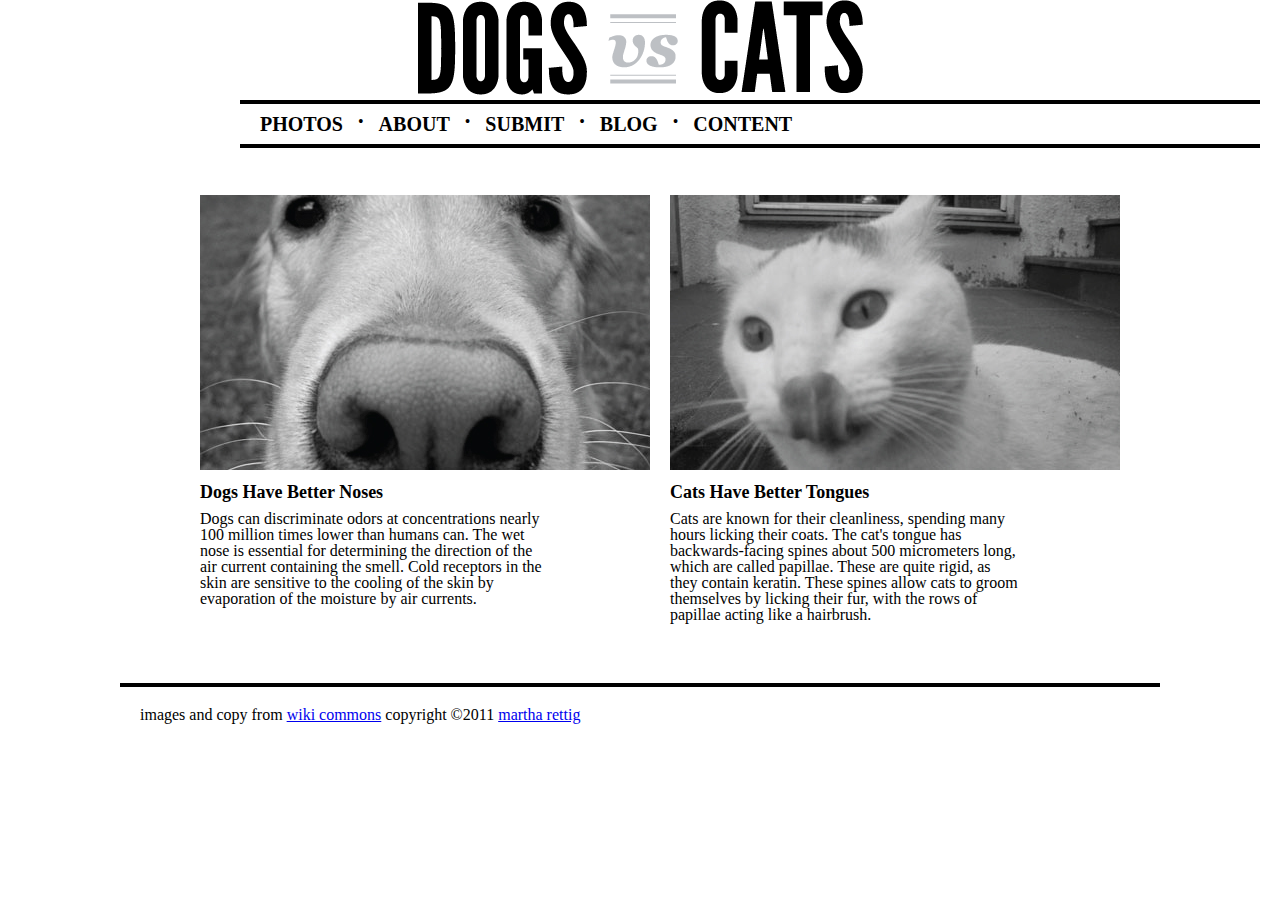
<file: 02-class-chop/index.html>
<!DOCTYPE html>
<html>
  <head>
      <title>Dogs vs. Cats</title>
      <link rel="stylesheet" type="text/css" href="baseline.css" />
  </head>
  <body>
    <header id="site-header">
    <h1><a href="#">Dogs vs. Cats</a></h1>
    <nav id='top-nav'>
        <ul>
            <li><a href="#">PHOTOS</a></li>
            <li>&#8226;</li>
            <li><a href="#">ABOUT</a></li>
			<li>&#8226;</li>
            <li><a href="#">SUBMIT</a></li>
            <li>&#8226;</li>
            <li><a href="#">BLOG</a></li>
            <li>&#8226;</li>
            <li><a href="#">CONTENT</a></li>
        </ul>
    </nav>
    </header>
    <section id='content'>
        <article class='article-1'>
            <img src="images/dog.jpg" alt="dog" />
            <h2>Dogs Have Better Noses</h2>
            <p>Dogs can discriminate odors at concentrations nearly 100 million times lower than humans can. The wet nose is essential for determining the direction of the air current containing the smell. Cold receptors in the skin are sensitive to the cooling of the skin by evaporation of the moisture by air currents.</p>
        </article>
        <article class='article-2'>
            <img src="images/cat.jpg" alt="cat" />
            <h2>Cats Have Better Tongues</h2>
            <p>Cats are known for their cleanliness, spending many hours licking their coats. The cat's tongue has backwards-facing spines about 500 micrometers long, which are called papillae. These are quite rigid, as they contain keratin. These spines allow cats to groom themselves by licking their fur, with the rows of papillae acting like a hairbrush.</p>
        </article>
    </section>
    <footer id="footer">
        <span id='content-reference'>images and copy from <a href="http://commons.wikimedia.org">wiki commons</a></span>
        <span id='copyright'>copyright &copy;2011 <a class='footer-link' href="http://twitter.com/#!/artimated">martha rettig</a></span>
    </footer>
  </body>
</html>
</file>
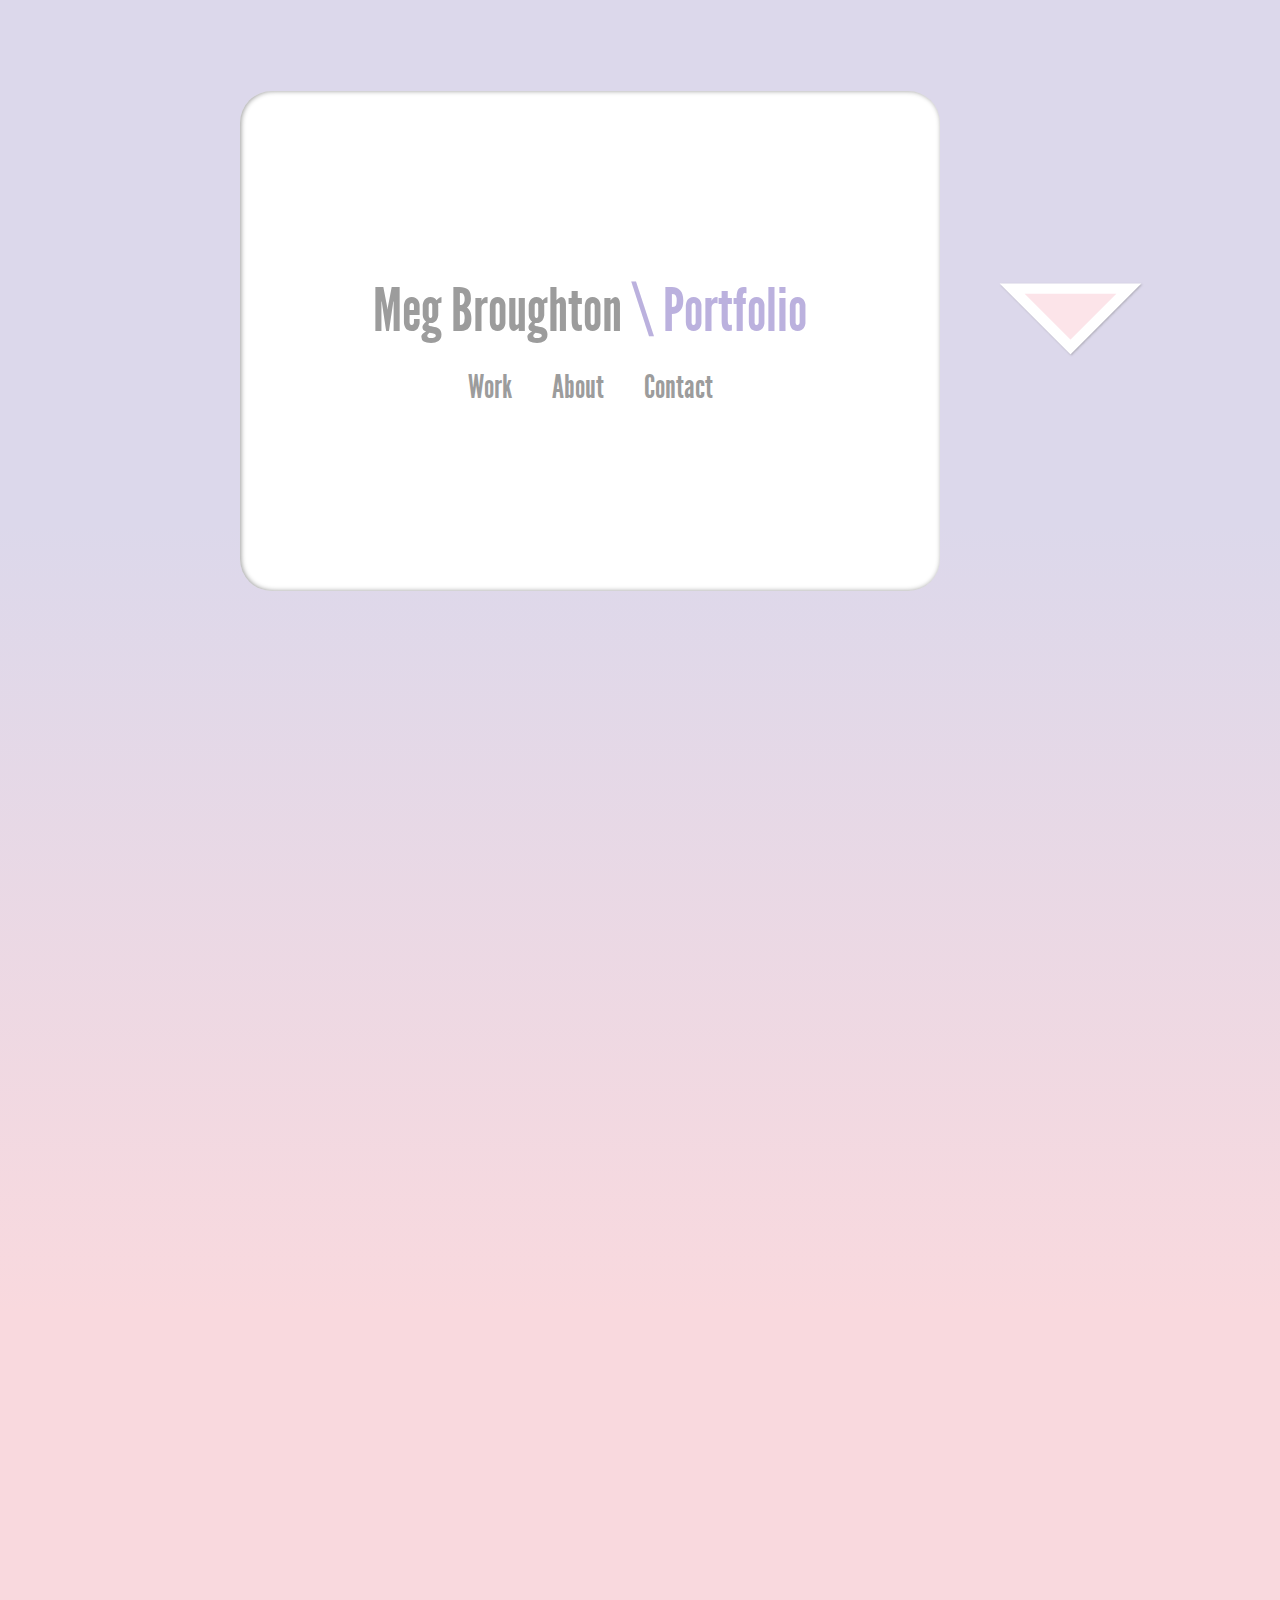
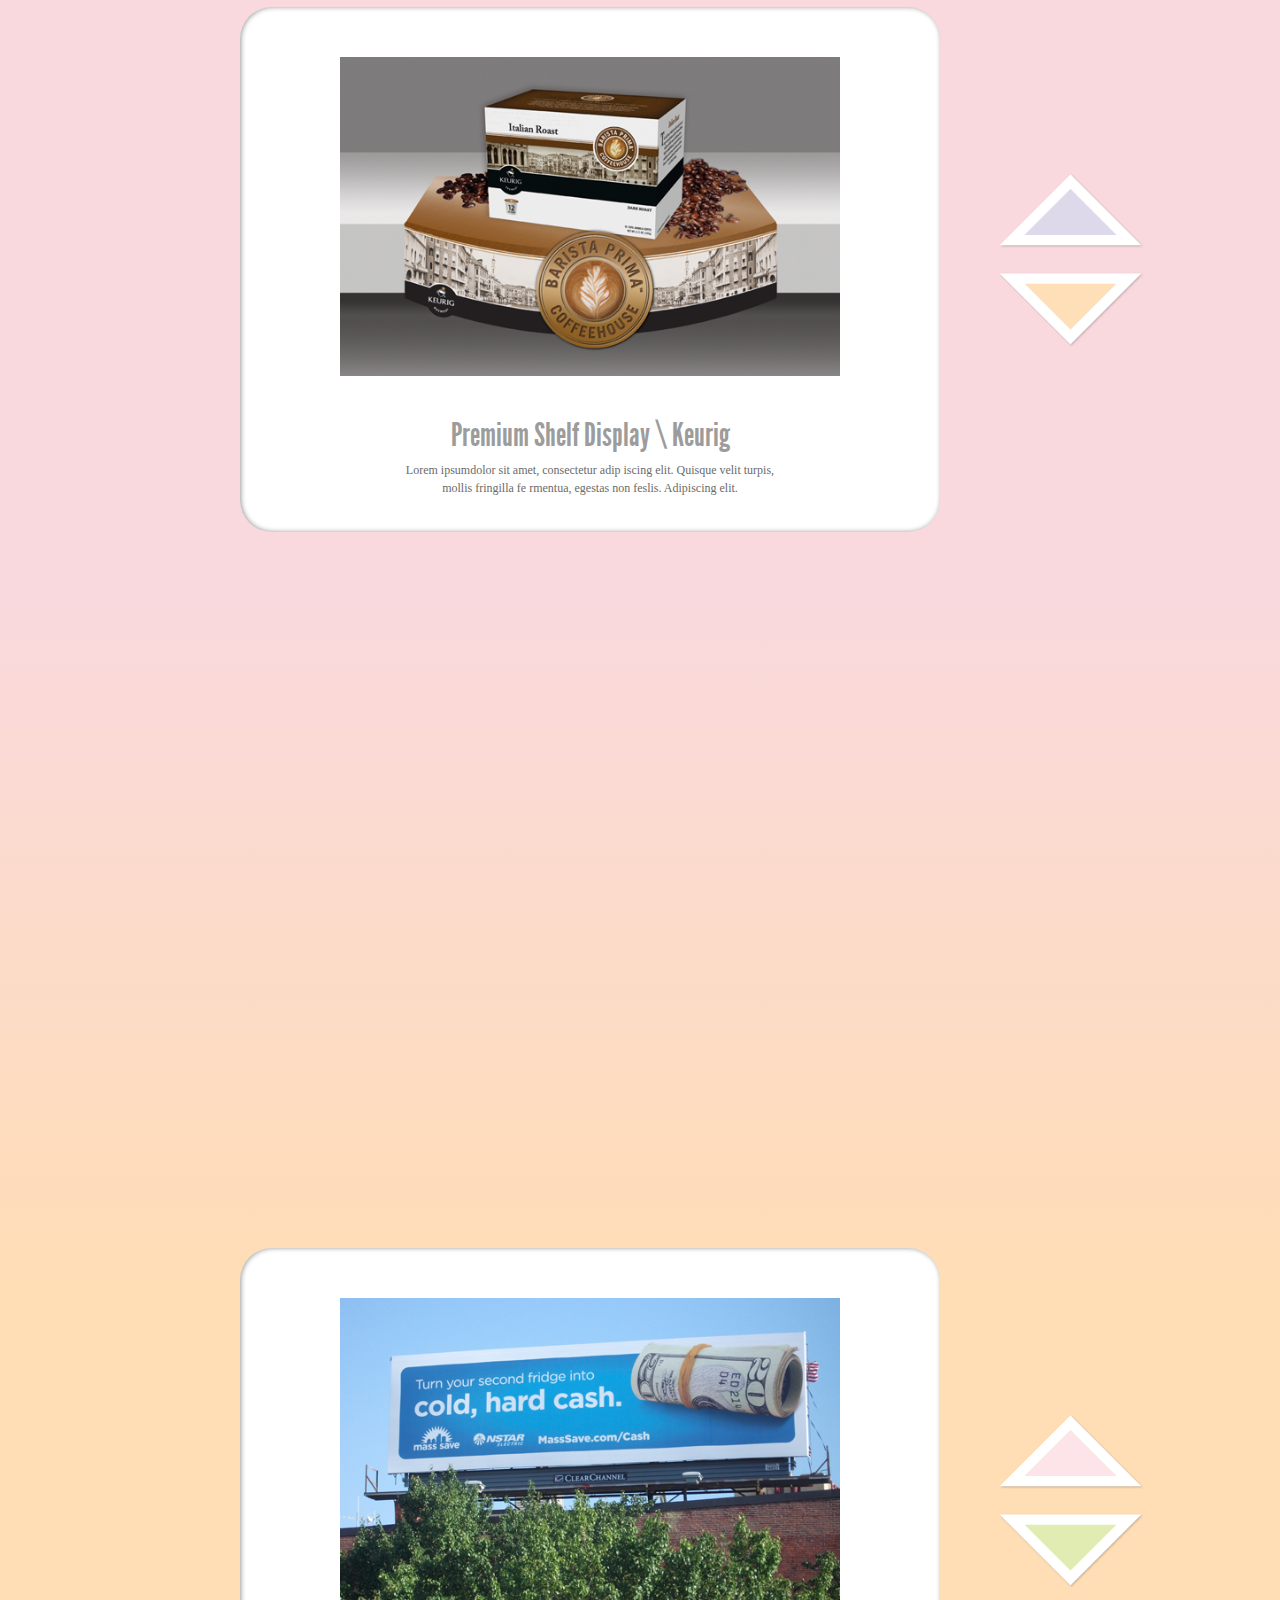
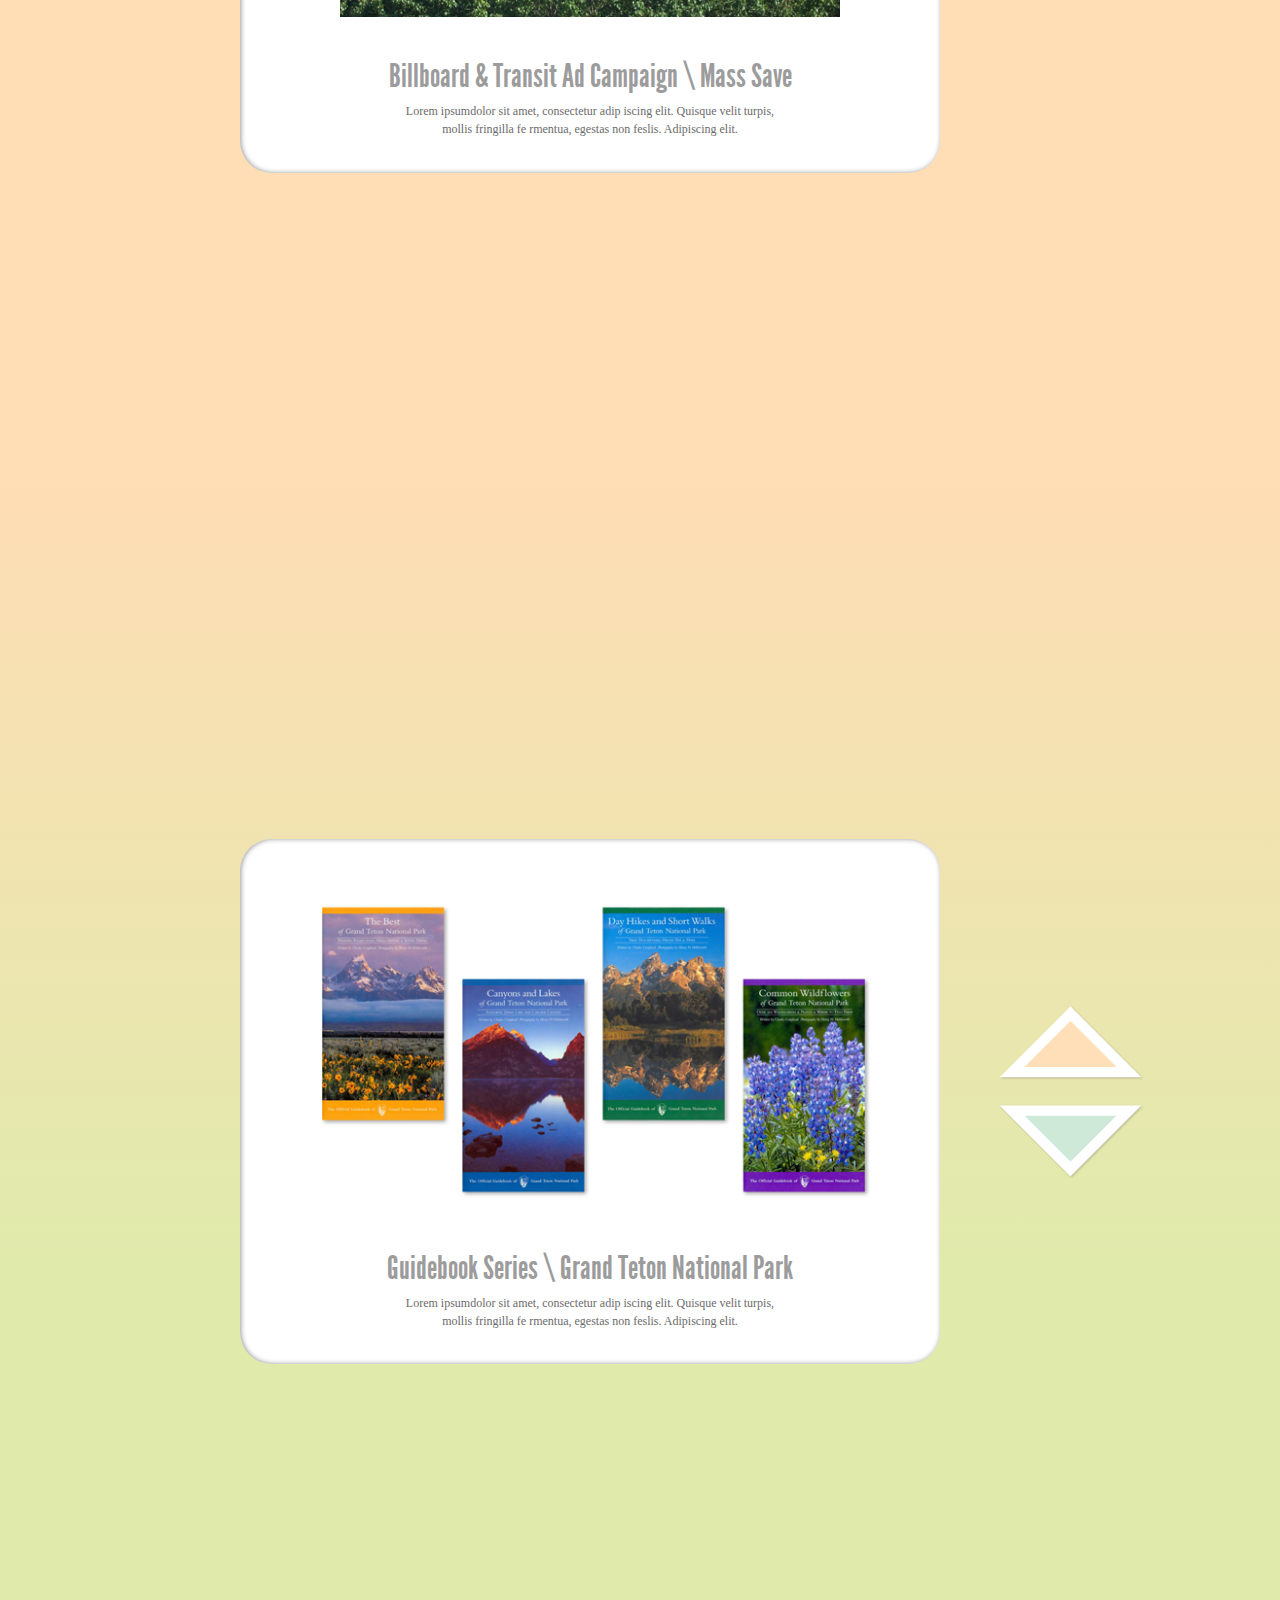
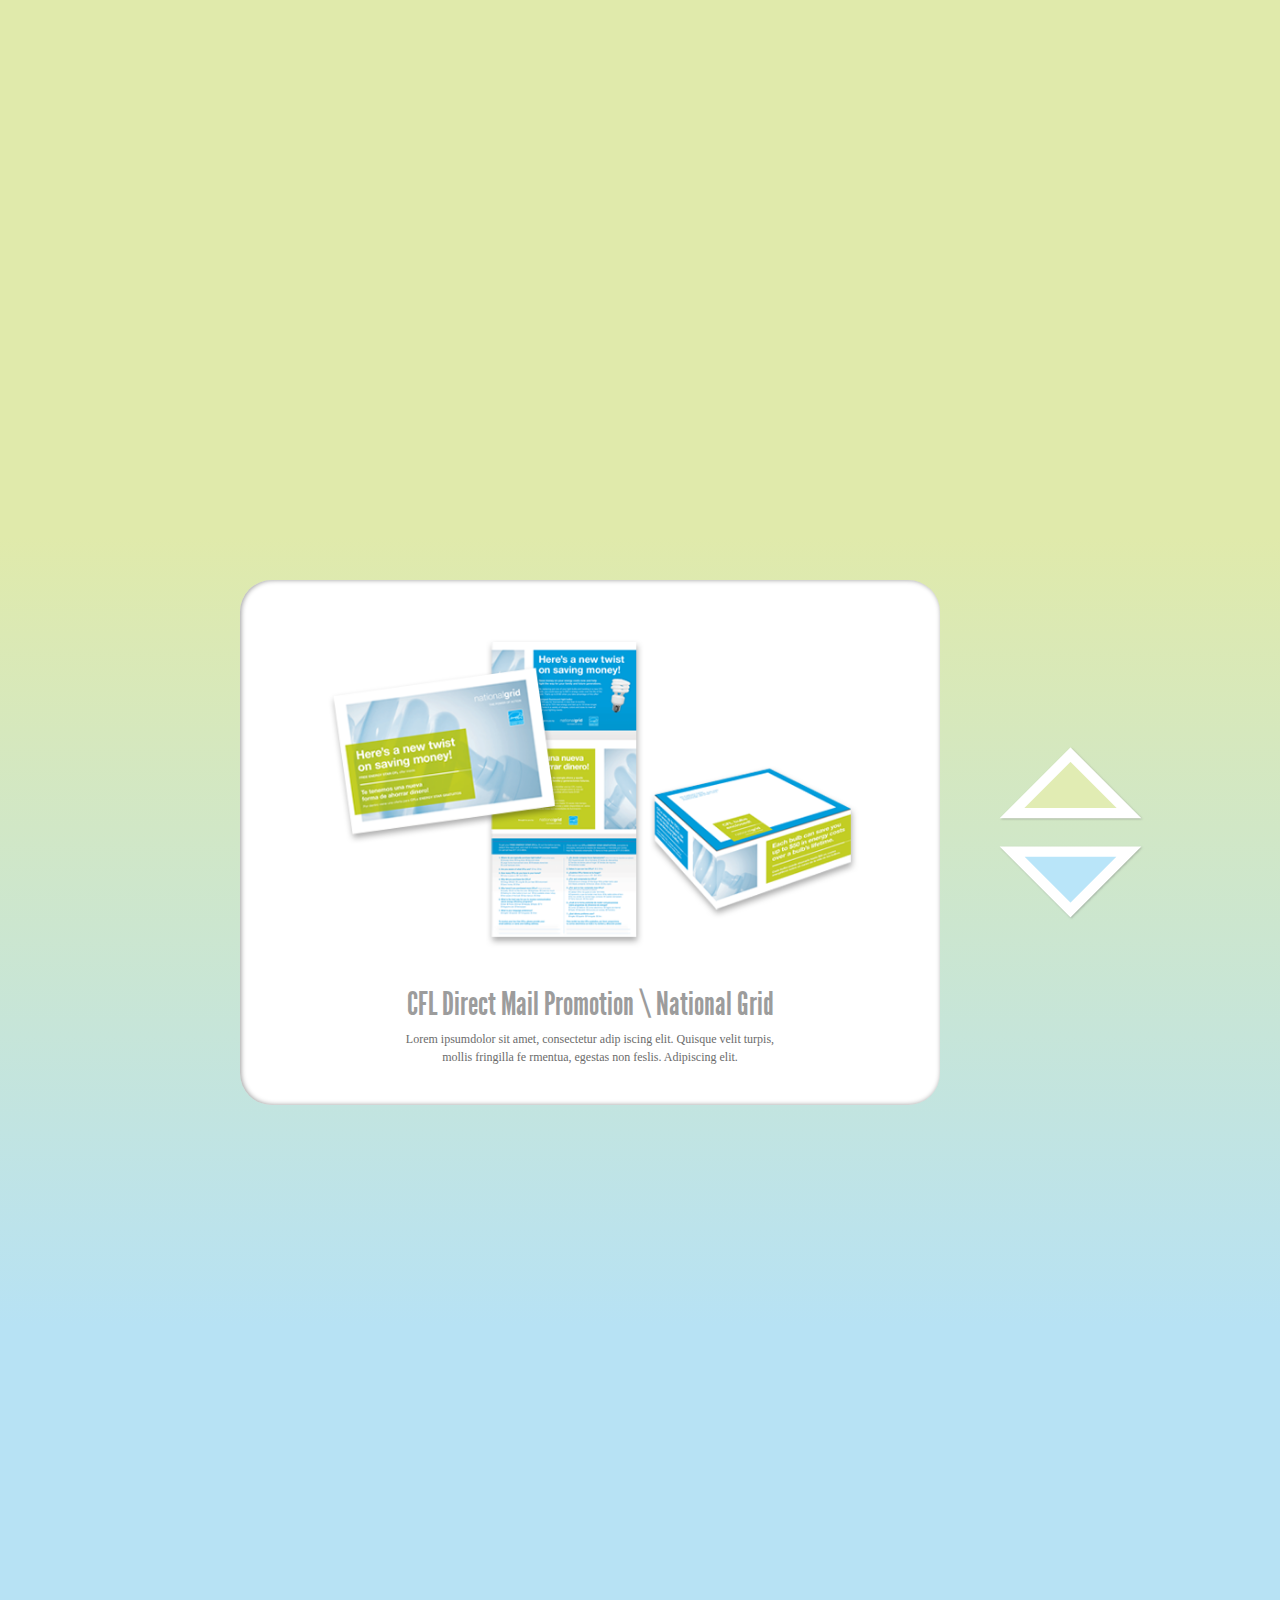
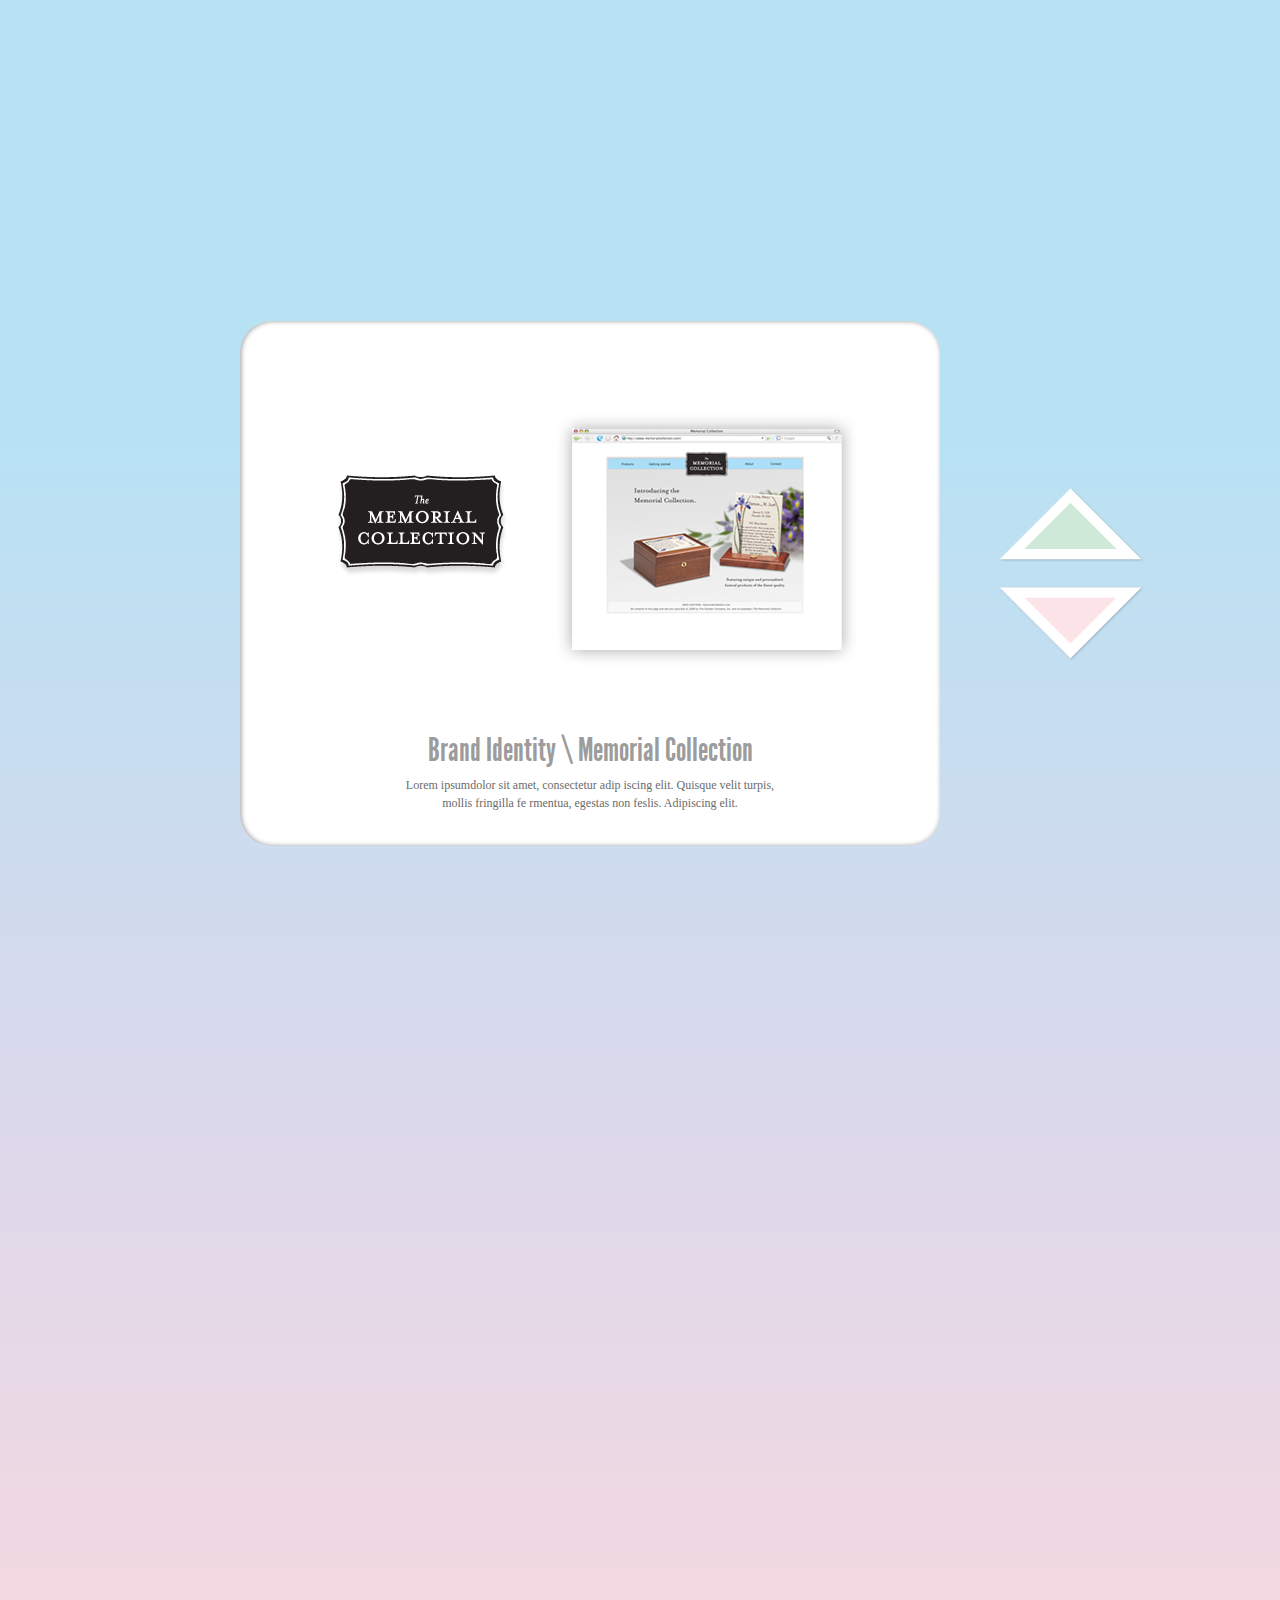
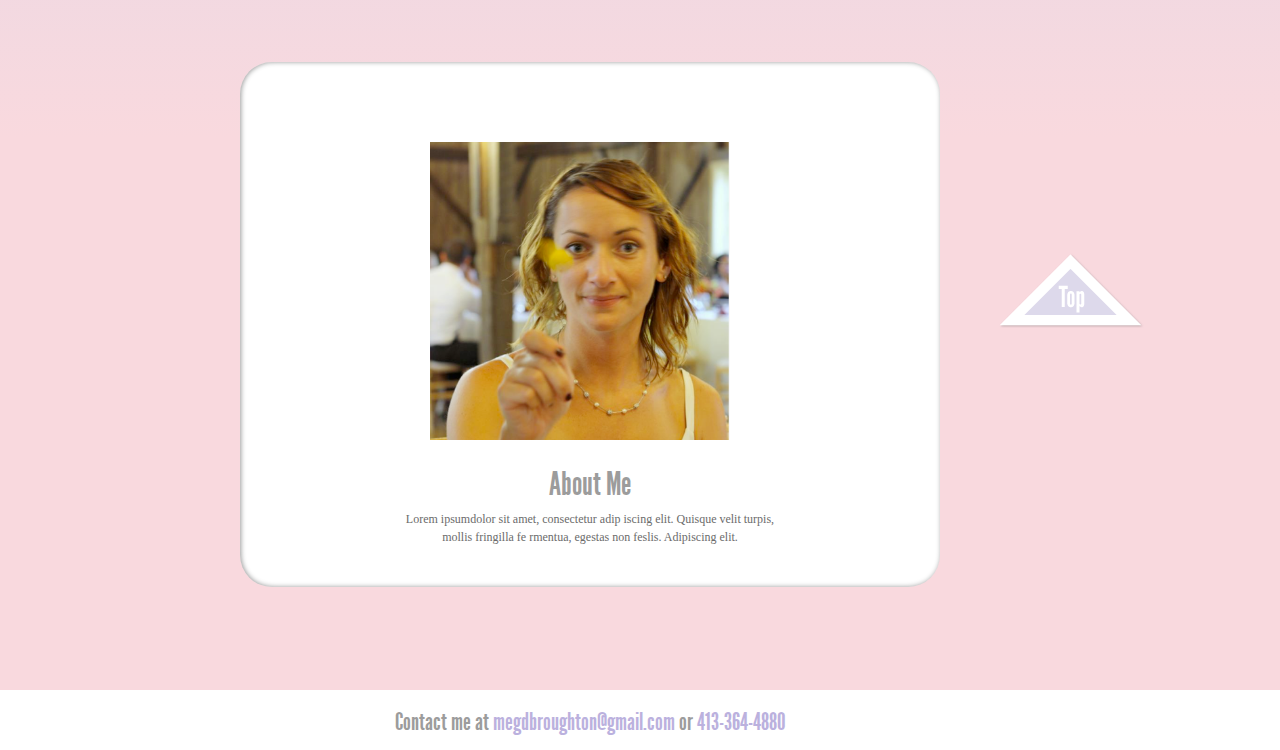
<file: FINAL_PROJECT/index.html>
<!DOCTYPE html>
<html>
<head>

    <title>Meg Broughton \ Portfolio</title>
	
	<link rel="stylesheet" type="text/css" href="style.css" />
	
	<script src='jquery-1.7.1.js'></script>

	<script src='jquery.smooth-scrolling.js'></script>
	  
</head>
  
<body>

  <div id="site-wrapper"> 	
  
	<div id="top-anchor" ><a name="top">top anchor</a></div>

 	<div id="container-0">
		
		<section id="box-0">
		
		<header id="site-header">
    		<h1>Meg Broughton <span class="purple-word">\ Portfolio</span></h1>
    	
    		<nav id='top-nav'>
      			<ul>
           			<li><a href="#anchor-1"><span class="word1">Work</span></a></li>
           			<li><a href="#anchor-6"><span class="word2">About</span></a></li>
            		<li><a href="#anchor-6"><span class="word3">Contact</span></a></li>
        		</ul>
    		</nav>
    	
    	</header>
    	
    	</section>
    	
    	<div class="arrow-container-single">
    		<section class="arrow-down"><a href="#anchor-1"><img src="images/arrow-0.png" /></a></section>
		</div>

	</div>
   	
   	<div id="anchor-1"><a name="anchor-1">anchor1</a></div>
   		
 	<div id="container-1">
		<section id="box-1">
       		<article id="content-image-1"><img src="images/ShelfDisplay.png" alt="Keurig Display Image"/></article>
       		<article id="description-1">
       			<h2>Premium Shelf Display \ Keurig</h2>
       			<p> Lorem ipsumdolor sit amet, consectetur adip iscing elit. Quisque velit turpis, mollis fringilla fe rmentua, egestas non feslis. Adipiscing elit.</p>
			</article>
		</section>
	
		<section class="arrow-container">
			<div class="arrow-up"><a href="#top"><img src="images/arrow-1up.png" /></a></div>
			<div class="arrow-down"><a href="#anchor-2"><img src="images/arrow-1.png" /></a></div>
		</section>
		
	</div>

	<div id="anchor-2"><a name="anchor-2">anchor2</a></div>

	<div id="container-2">
    	
   		<section id="box-2">
       		<article id="content-image-2"><img src="images/MassSaveBillboard.png" alt="Mass Save Billboard Image" /></article>
       		<article id="description-2">
       			<h2>Billboard & Transit Ad Campaign \ Mass Save</h2>
       			<p> Lorem ipsumdolor sit amet, consectetur adip iscing elit. Quisque velit turpis, mollis fringilla fe rmentua, egestas non feslis. Adipiscing elit.</p>
			</article>
   		</section>
	 	
 	 	<section class="arrow-container">
			<div class="arrow-up"><a href="#anchor-1"><img src="images/arrow-3-up.png" /></a></div>
			<div class="arrow-down"><a href="#anchor-3"><img src="images/arrow-3.png" /></a></div>
		</section>
	
	</div>

	<div id="anchor-3"><a name="anchor-3">anchor3</a></div>
 
	<div id="container-3">
    	
 	  	<section id="box-3">
    		<article id="content-image-3"><img src="images/GTNP.png" alt="Grand Teton National Park Guidebooks image" /></article>
	       	<article id="description-3">
        		<h2>Guidebook Series \ Grand Teton National Park</h2>
       			<p> Lorem ipsumdolor sit amet, consectetur adip iscing elit. Quisque velit turpis, mollis fringilla fe rmentua, egestas non feslis. Adipiscing elit.</p>
			</article>
    	</section>
    
    	<section class="arrow-container">
			<div class="arrow-up"><a href="#anchor-2"><img src="images/arrow-4-up.png" /></a></div>
			<div class="arrow-down"><a href="#anchor-4"><img src="images/arrow-4.png" /></a></div>
		</section>
		
	</div>
    
    <div id="anchor-4"><a name="anchor-4">anchor4</a></div>
    
	<div id="container-4">
    		
		<section id="box-4">
       		<article id="content-image-4"><img src="images/CFL-Mailer.png" alt="National Grid CFL Mailer" /></article>
        	<article id="description-4">
   	    		<h2>CFL Direct Mail Promotion \ National Grid </h2>
       			<p> Lorem ipsumdolor sit amet, consectetur adip iscing elit. Quisque velit turpis, mollis fringilla fe rmentua, egestas non feslis. Adipiscing elit.</p>
			</article>
   		</section>
    		
  		<section class="arrow-container">
			<div class="arrow-up"><a href="#anchor-3"><img src="images/arrow-5-up.png" /></a></div>
			<div class="arrow-down"><a href="#anchor-5"><img src="images/arrow-5.png" /></a></div>
		</section>
    	
   	</div>
    
   	<div id="anchor-5"><a name="anchor-5">anchor5</a></div>
	
   	<div id="container-5">
	    	
    	<section id="box-5">
   	   		<article id="content-image-5"><img src="images/memorial.png" alt="Art Institute Menu" /></article>
        	<article id="description-5">
   	    		<h2>Brand Identity \ Memorial Collection</h2>
       			<p> Lorem ipsumdolor sit amet, consectetur adip iscing elit. Quisque velit turpis, mollis fringilla fe rmentua, egestas non feslis. Adipiscing elit.</p>
			</article>
   		</section>
    	
    	<section class="arrow-container">
			<div class="arrow-up"><a href="#anchor-4"><img src="images/arrow-6-up.png" /></a></div>
			<div class="arrow-down"><a href="#anchor-6"><img src="images/arrow-0.png" /></a></div>
		</section>

    </div>        
        
   	<div id="anchor-6"><a name="anchor-6">anchor6</a></div>

   	<div id="container-6">
        
	    <section id="box-6">
   	    	<article id="meg-image"><img src="images/Meg.png" alt="Meg Broughton photo" /></article>
    	    <article id="about">
       			<h2>About Me</h2>
	        	<p> Lorem ipsumdolor sit amet, consectetur adip iscing elit. Quisque velit turpis, mollis fringilla fe rmentua, egestas non feslis. Adipiscing elit.</p>
			</article>
	    </section>

    	<section class="arrow-container-single">
			<div class="arrow-up"><a href="#top"><img src="images/arrow-top.png" /></a></div>
		</section>

	</div>

   	<div id="container-7">
   		<article id="contact-info">
			<h3>Contact me at <a href="mailto:megdbroughton@gmail.com"><span class="purple-word">megdbroughton@gmail.com</span></a> or <span class="purple-word">413-364-4880</span></h3>
		</article>
	</div>
	


</body>
</html>
</file>
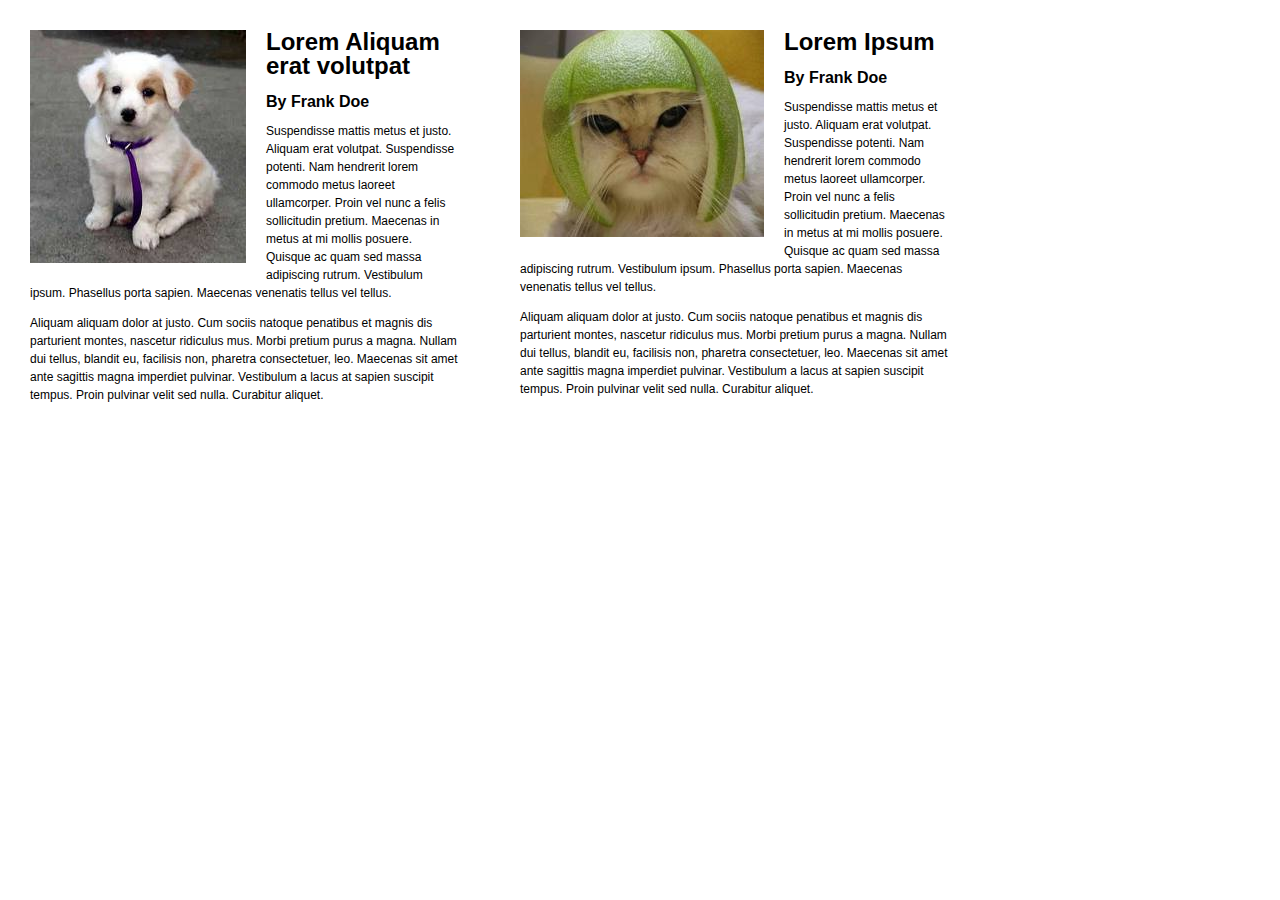
<file: 04-class-css/exercise1/index.html>
<!DOCTYPE HTML>
<html lang="en">
<head>
	<meta charset="UTF-8">
	<title>Dogs & Cats</title>
  <!--[if lt IE 9]>
  <script src="http://html5shiv.googlecode.com/svn/trunk/html5.js"></script>
  <![endif]-->
  <link rel="stylesheet" href="style.css" type="text/css" media="screen" />
</head>
<body>

<section>
  <article>
    <img src='images/dog.jpg'/>
    <h1>Lorem Aliquam erat volutpat</h1>
    <h2>By Frank Doe</h2>
    <p>Suspendisse mattis metus et justo. Aliquam erat volutpat. Suspendisse
      potenti. Nam hendrerit lorem commodo metus laoreet ullamcorper. Proin vel
      nunc a felis sollicitudin pretium. Maecenas in metus at mi mollis posuere.
      Quisque ac quam sed massa adipiscing rutrum. Vestibulum ipsum. Phasellus
      porta sapien. Maecenas venenatis tellus vel tellus.</p>

    <p>Aliquam aliquam dolor at justo. Cum sociis natoque penatibus et magnis dis
      parturient montes, nascetur ridiculus mus. Morbi pretium purus a magna.
      Nullam dui tellus, blandit eu, facilisis non, pharetra consectetuer, leo.
      Maecenas sit amet ante sagittis magna imperdiet pulvinar. Vestibulum a lacus
      at sapien suscipit tempus. Proin pulvinar velit sed nulla. Curabitur
      aliquet.</p>
  </article>

  <article>
    <img src='images/cat.jpg' class='float-left'/>
    <h1>Lorem Ipsum</h1>
    <h2>By Frank Doe</h2>
    <p>Suspendisse mattis metus et justo. Aliquam erat volutpat. Suspendisse
      potenti. Nam hendrerit lorem commodo metus laoreet ullamcorper. Proin vel
      nunc a felis sollicitudin pretium. Maecenas in metus at mi mollis posuere.
      Quisque ac quam sed massa adipiscing rutrum. Vestibulum ipsum. Phasellus
      porta sapien. Maecenas venenatis tellus vel tellus.</p>

    <p>Aliquam aliquam dolor at justo. Cum sociis natoque penatibus et magnis dis
      parturient montes, nascetur ridiculus mus. Morbi pretium purus a magna.
      Nullam dui tellus, blandit eu, facilisis non, pharetra consectetuer, leo.
      Maecenas sit amet ante sagittis magna imperdiet pulvinar. Vestibulum a lacus
      at sapien suscipit tempus. Proin pulvinar velit sed nulla. Curabitur
      aliquet.</p>
  </article>
</section>
</body>
</html>
</file>
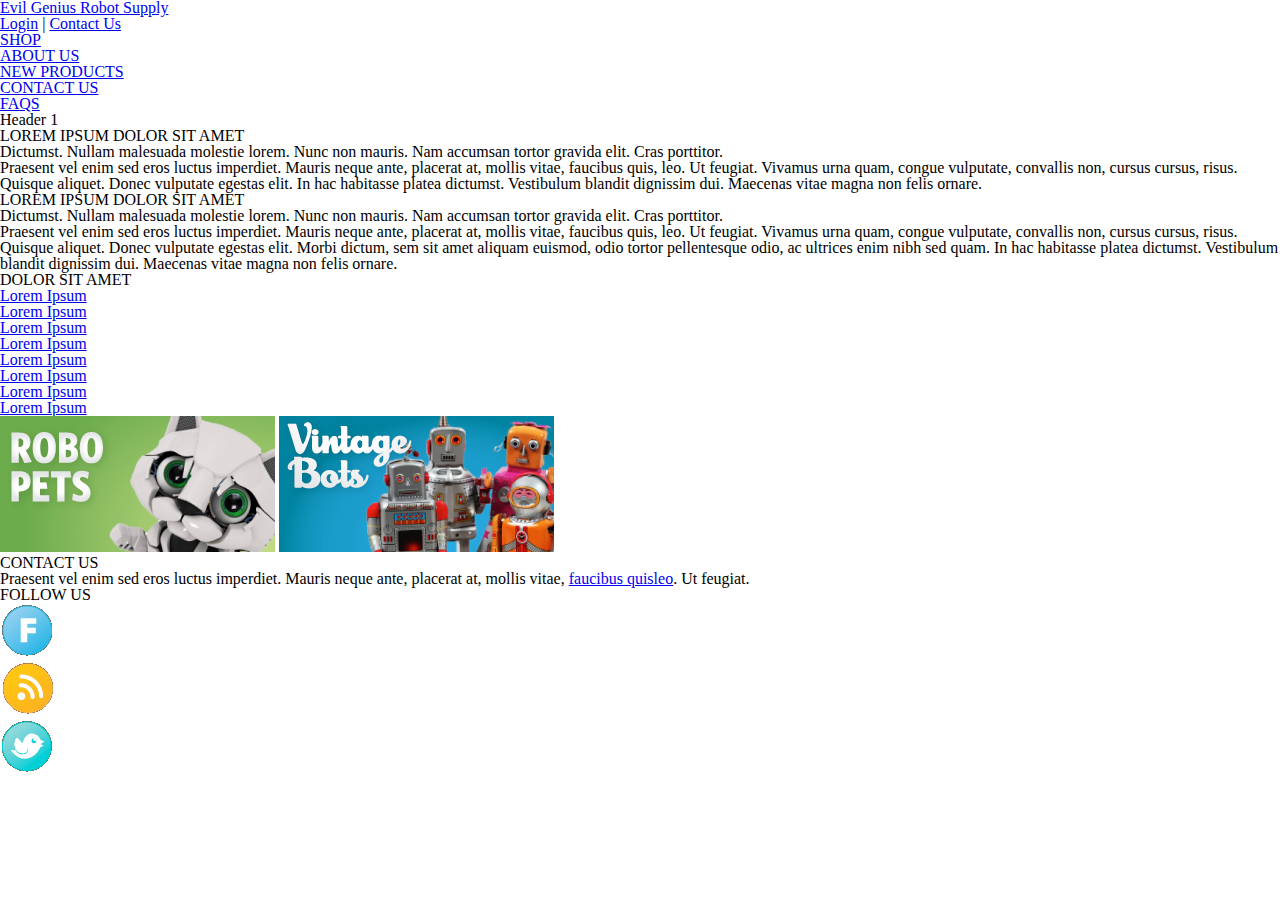
<file: 04-class-css/exercise2/index.html>
<!DOCTYPE HTML>
<html lang="en">
<head>
	<meta charset="UTF-8">
	<title></title>
  <!--[if lt IE 9]>
  <script src="http://html5shiv.googlecode.com/svn/trunk/html5.js"></script>
  <![endif]-->
  <link rel="stylesheet" href="style.css" type="text/css" media="screen" />
  <link href='http://fonts.googleapis.com/css?family=Lobster' rel='stylesheet' type='text/css'>
</head>
<body>
<div id='site-wrapper'>
<header id='site-header'>
  <h1 id='logo'><a href='/'>Evil Genius Robot Supply</a></h1>
  <nav id='top-nav'>
    <a href='#'>Login</a> | <a href='#'>Contact Us</a>
  </nav>
</header>
</div> <!-- end #site-wrapper -->

<div id='menu-wrapper'>
<nav id='main-menu'>
  <ul>
    <li>
    	<a href="#">SHOP</a></li>
    <li>
    	<a href="#">ABOUT US</a></li>
    <li>
    	<a href="#">NEW PRODUCTS</a></li>
    <li>
    	<a href="#">CONTACT US</a></li>
    <li>
    	<a href="#" id="last-link">FAQS</a></li>
  </ul>
</nav>
</div> <!-- end #menu-wrapper -->

<div id='content-wrapper'>
  <div id='content'>
    <article id='page'>
        <h1>Header 1</h1>
        <h2>LOREM IPSUM DOLOR SIT AMET</h2>
        <p>Dictumst. Nullam malesuada molestie lorem. Nunc non mauris. Nam accumsan
          tortor gravida elit. Cras porttitor.</p>

        <p>Praesent vel enim sed eros luctus imperdiet. Mauris neque ante, placerat at,
          mollis vitae, faucibus quis, leo. Ut feugiat. Vivamus urna quam, congue
          vulputate, convallis non, cursus cursus, risus. Quisque aliquet. Donec
          vulputate egestas elit. In hac habitasse platea dictumst. Vestibulum blandit dignissim dui. Maecenas vitae magna non felis
          ornare.
          </p>



        <h2>LOREM IPSUM DOLOR SIT AMET</h2>
        <p>Dictumst. Nullam malesuada molestie lorem. Nunc non mauris. Nam accumsan
          tortor gravida elit. Cras porttitor.</p>

        <p>Praesent vel enim sed eros luctus imperdiet. Mauris neque ante, placerat at,
          mollis vitae, faucibus quis, leo. Ut feugiat. Vivamus urna quam, congue
          vulputate, convallis non, cursus cursus, risus. Quisque aliquet. Donec
          vulputate egestas elit. Morbi dictum, sem sit amet aliquam euismod, odio
          tortor pellentesque odio, ac ultrices enim nibh sed quam. In hac habitasse platea
          dictumst. Vestibulum blandit dignissim dui. Maecenas vitae magna non felis
          ornare.</p>

    </article>
    <aside id='sidebar'>
      <h2>DOLOR SIT AMET</h2>
      <ul>
        <li>
        	<a href="#">Lorem Ipsum</a></li>
        <li>
        	<a href="#">Lorem Ipsum</a></li>
        <li>
        	<a href="#">Lorem Ipsum</a></li>
        <li>
        	<a href="#">Lorem Ipsum</a></li>
        <li>
        	<a href="#">Lorem Ipsum</a></li>
        <li>
        	<a href="#">Lorem Ipsum</a></li>
        <li>
        	<a href="#">Lorem Ipsum</a></li>
        <li>
        	<a href="#">Lorem Ipsum</a></li>
      </ul>
      <a href='#'><img src='images/robot-pets.png'/></a>
      <a href='#'><img src='images/vintage-bots.png'/></a>
      </aside> <!-- end #sidebar -->
  </div>
</div> <!-- end #content-wrapper -->

<div id='footer-wrapper'>
  <footer id='site-footer'>
    <section id='footer-contact'>
      <h1>CONTACT US</h1>
      <p>Praesent vel enim sed eros luctus imperdiet. Mauris neque ante, placerat at,
        mollis vitae, <a href="mailto:faucibus@quisleo.com">faucibus quisleo</a>. Ut feugiat.</p>
    </section>

    <section id='footer-follow'>
      <h1>FOLLOW US</h1>

      <ul>
        <li id='left-icon'><a href='#'><img src='images/facebook.png'/></a></li>
        <li id='center-icon'><a href='#'><img src='images/rss.png'/></a></li>
        <li id='right-icon'><a href='#'><img src='images/twitter.png'/></a></li>
      </ul>
    </section>
  </footer>
</div> <!-- end #footer-wrapper -->



</body>
</html>
</file>
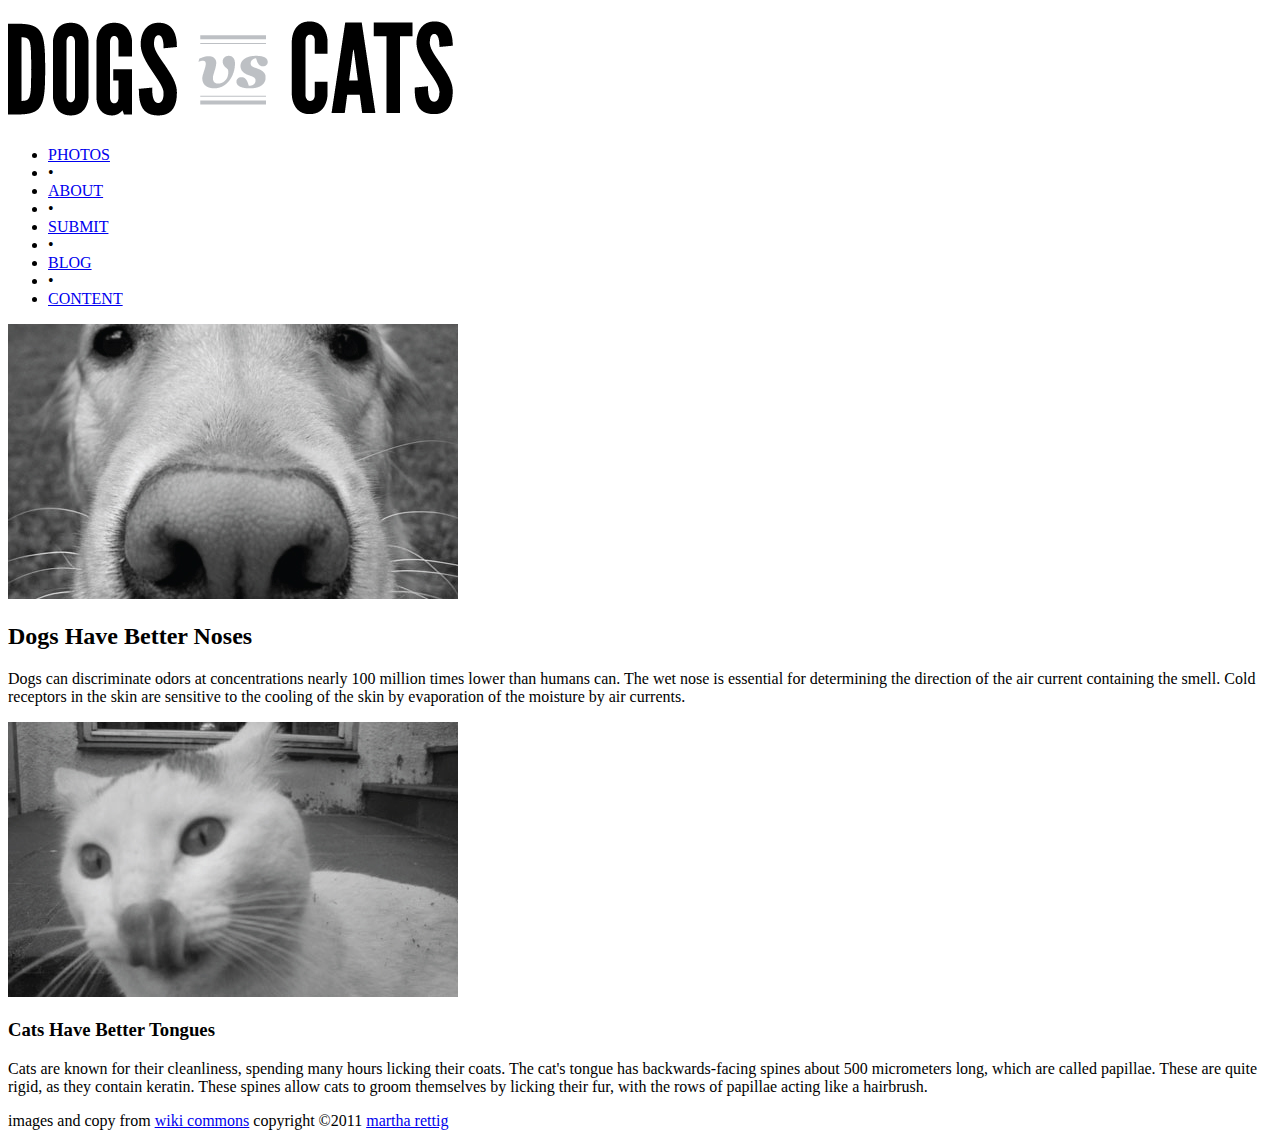
<file: 02-class-chop/Meg_catsvsdogs_index.html>
<!DOCTYPE html>
<html>
  <head>
      <title>Dogs vs. Cats</title>
  </head>
  <body>
    <h1><img src="images/dogvscat-logo.gif" alt="dogvscat-logo" /></h1>
    <nav id='top-nav'>
        <ul class='nav'>
            <li><a href="#">PHOTOS</a></li>
            <li>&#8226;</li>
            <li><a href="#">ABOUT</a></li>
            <li>&#8226;</li>
            <li><a href="#">SUBMIT</a></li>
            <li>&#8226;</li>
            <li><a href="#">BLOG</a></li>
            <li>&#8226;</li>
            <li><a href="#">CONTENT</a></li>
        </ul>
    </nav>
    <section id='content'>
        <article class='dog'>
            <img src="images/dog.jpg" alt="dog" />
            <h2>Dogs Have Better Noses</h2>
            <p>Dogs can discriminate odors at concentrations nearly 100 million times lower than humans can. The wet nose is essential for determining the direction of the air current containing the smell. Cold receptors in the skin are sensitive to the cooling of the skin by evaporation of the moisture by air currents.</p>
        </article>
        <article class='cat'>
            <img src="images/cat.jpg" alt="cat" />
            <h3>Cats Have Better Tongues</h3>
            <p>Cats are known for their cleanliness, spending many hours licking their coats. The cat's tongue has backwards-facing spines about 500 micrometers long, which are called papillae. These are quite rigid, as they contain keratin. These spines allow cats to groom themselves by licking their fur, with the rows of papillae acting like a hairbrush.</p>
        </article>
    </section>
    <footer>
        <span id='content-reference'>images and copy from <a href="http://commons.wikimedia.org">wiki commons</a></span>
        <span id='copyright'>copyright &copy;2011 <a class='footer-link' href="http://twitter.com/#!/artimated">martha rettig</a></span>
    </footer>
  </body>
</html>
</file>
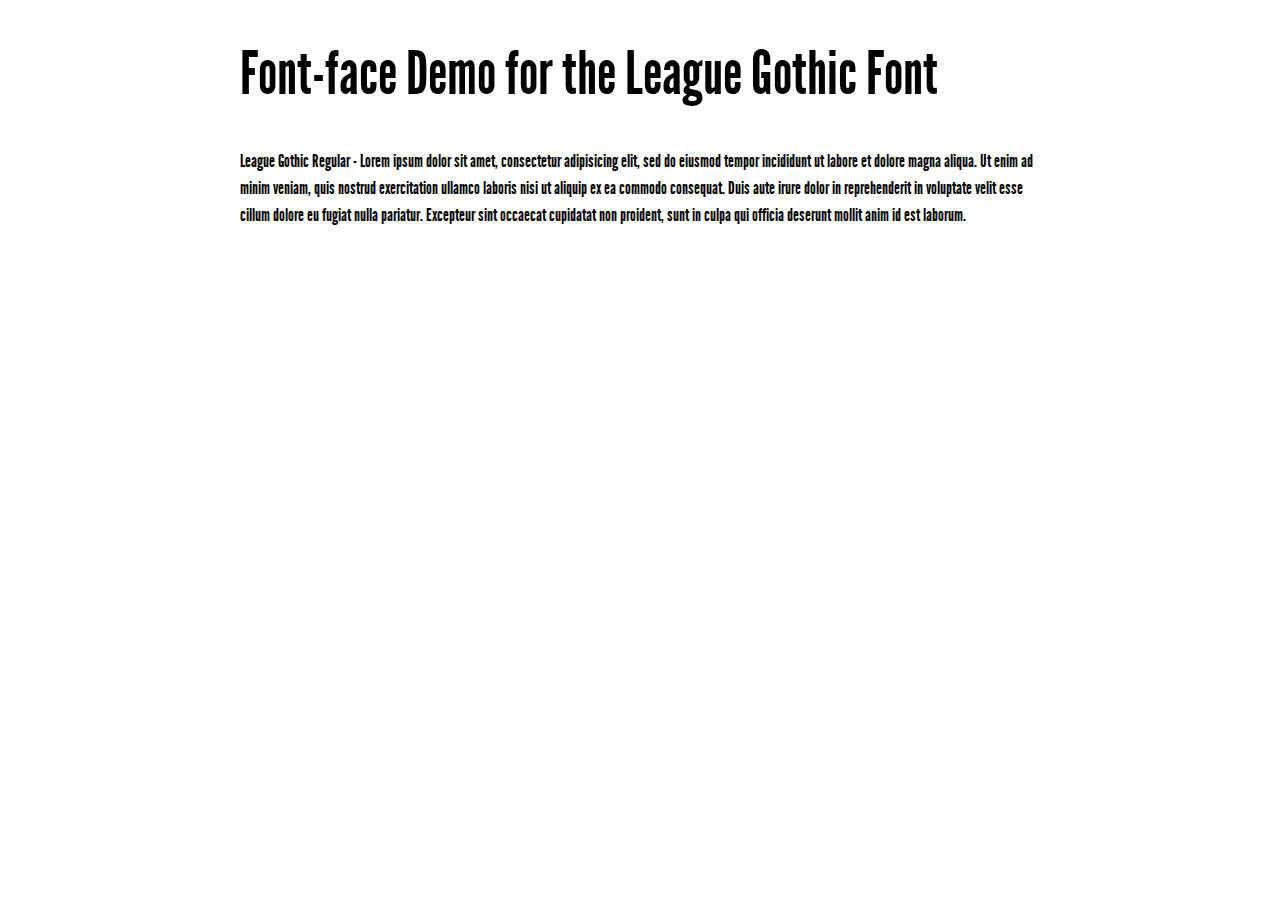
<file: 06-class-design/cats-vs-dogs/demo.html>
<!DOCTYPE html PUBLIC "-//W3C//DTD XHTML 1.0 Strict//EN"
	"http://www.w3.org/TR/xhtml1/DTD/xhtml1-strict.dtd">

<html xmlns="http://www.w3.org/1999/xhtml" xml:lang="en" lang="en">
<head>
	<meta http-equiv="Content-Type" content="text/html; charset=utf-8"/>

	<title>Font Face Demo</title>
	<link rel="stylesheet" href="stylesheet.css" type="text/css" charset="utf-8">
	<style type="text/css" media="screen">
		h1.fontface {font: 60px/68px 'LeagueGothicRegular', Arial, sans-serif;letter-spacing: 0;}

		p.style1 {font: 18px/27px 'LeagueGothicRegular', Arial, sans-serif;}
		
		#container {
			width: 800px;
			margin-left: auto;
			margin-right: auto;
		}
	</style>
</head>

<body>
	<div id="container">
		<h1 class="fontface">Font-face Demo for the League Gothic Font</h1>
	
	 

	<p class="style1">League Gothic Regular - Lorem ipsum dolor sit amet, consectetur adipisicing elit, sed do eiusmod tempor incididunt ut labore et dolore magna aliqua. Ut enim ad minim veniam, quis nostrud exercitation ullamco laboris nisi ut aliquip ex ea commodo consequat. Duis aute irure dolor in reprehenderit in voluptate velit esse cillum dolore eu fugiat nulla pariatur. Excepteur sint occaecat cupidatat non proident, sunt in culpa qui officia deserunt mollit anim id est laborum.</p>

		</div>
</body>
</html>
</file>
<file: 06-class-design/cats-vs-dogs/stylesheet.css>
/* Generated by Font Squirrel (http://www.fontsquirrel.com) on November 3, 2011 01:28:49 PM America/New_York */



@font-face {
    font-family: 'LeagueGothicRegular';
    src: url('League_Gothic-webfont.eot');
    src: url('League_Gothic-webfont.eot?#iefix') format('embedded-opentype'),
         url('League_Gothic-webfont.woff') format('woff'),
         url('League_Gothic-webfont.ttf') format('truetype'),
         url('League_Gothic-webfont.svg#LeagueGothicRegular') format('svg');
    font-weight: normal;
    font-style: normal;

}
</file>
<file: 02-class-chop/baseline.css>
/* Meyer Reset */
/* http://meyerweb.com/eric/tools/css/reset/ 
   v2.0 | 20110126
   License: none (public domain)
*/

html, body, div, span, applet, object, iframe,
h1, h2, h3, h4, h5, h6, p, blockquote, pre,
a, abbr, acronym, address, big, cite, code,
del, dfn, em, img, ins, kbd, q, s, samp,
small, strike, strong, sub, sup, tt, var,
b, u, i, center,
dl, dt, dd, ol, ul, li,
fieldset, form, label, legend,
table, caption, tbody, tfoot, thead, tr, th, td,
article, aside, canvas, details, embed, 
figure, figcaption, footer, header, hgroup, 
menu, nav, output, ruby, section, summary,
time, mark, audio, video {
	margin: 0;
	padding: 0;
	border: 0;
	font-size: 100%;
	font: inherit;
	vertical-align: baseline;
}
/* HTML5 display-role reset for older browsers */
article, aside, details, figcaption, figure, 
footer, header, hgroup, menu, nav, section {
	display: block;
}
body {
	line-height: 1;
}
ol, ul {
	list-style: none;
}
blockquote, q {
	quotes: none;
}
blockquote:before, blockquote:after,
q:before, q:after {
	content: '';
	content: none;
}
table {
	border-collapse: collapse;
	border-spacing: 0;
}


/* Center Content */

header#site-header { 
  margin:0 auto;
  width:1000px;
}

nav#top-nav { 
  margin:0 auto;
  width:1000px;
}

section#content { 
  margin:0 auto;
  width:1000px;
}

footer#footer  {
	margin:0 auto;
	width:1000px;
}


h2 {
	font-family: Georgia;
	font-size: 18px;
	font-weight: bold;
	padding: 10px 0px;
	}

p {
	font-family: Georgia;
	font-size: 16px;
}

/* Clearfix */
.clearfix:after {
	content: ".";
	display: block;
	clear: both;
	visibility: hidden;
	line-height: 0;
	height: 0;
}
 
.clearfix { display: inline-block; }
html[xmlns] .clearfix { display: block; }
* html .clearfix { height: 1%; }

#site-header h1 a {
	display:block; 
 	width:445px; 
 	height:95px;  
 	background:url(images/dogvscat-logo.gif) no-repeat top;
 	padding: 20px;
 	text-indent:-9999px; 
 }


#top-nav  {
    position:absolute;
    display:block;
    top:100px;
    right:20px;
    padding:10px 10px;
    margin: 20px 20px;
    border-top: 4px solid black; 
    border-bottom: 4px solid black; 
}

#top-nav li a {
	display: block;
	padding: 0px 5px;
	font-size: 20px;
	color: black;
	text-decoration: none;
	font-family: Georgia;
	font-weight: bold;
	}
 
#top-nav li {
	float:left;
	padding: 0px 5px;
	font: 20px;
	color: black;
	text-decoration: none;
	font-family: Georgia;
	font-weight: bold:	
	}

#content {
	position: relative;
}

.article-1 {
	width: 350px;
	float:left;
	margin:30px;
	padding:30px;
}
	
.article-2 {
	width: 350px;
	float:left;
	margin: 30px;
	padding:30px;
}

#footer {
	clear: both;
	padding: 20px;	
	border-top: 4px solid black;
}
</file>
<file: FINAL_PROJECT/style.css>
/* Meyer Reset */
/* http://meyerweb.com/eric/tools/css/reset/ 
   v2.0 | 20110126
   License: none (public domain)
*/

html, body, div, span, applet, object, iframe,
h1, h2, h3, h4, h5, h6, p, blockquote, pre,
a, abbr, acronym, address, big, cite, code,
del, dfn, em, img, ins, kbd, q, s, samp,
small, strike, strong, sub, sup, tt, var,
b, u, i, center,
dl, dt, dd, ol, ul, li,
fieldset, form, label, legend,
table, caption, tbody, tfoot, thead, tr, th, td,
article, aside, canvas, details, embed, 
figure, figcaption, footer, header, hgroup, 
menu, nav, output, ruby, section, summary,
time, mark, audio, video {
	margin: 0;
	padding: 0;
	border: 0;
	font-size: 100%;
	font: inherit;
	vertical-align: baseline;
}
/* HTML5 display-role reset for older browsers */
article, aside, details, figcaption, figure, 
footer, header, hgroup, menu, nav, section {
	display: block;
}
body {
	line-height: 1;
}
ol, ul {
	list-style: none;
}

blockquote, q {
	quotes: none;
}

blockquote:before, blockquote:after,
q:before, q:after {
	content: '';
	content: none;
}

table {
	border-collapse: collapse;
	border-spacing: 0;
}

.clearfix:after {
  content: ".";
  display: block;
  clear: both;
  visibility: hidden;
  line-height: 0;
  height: 0;
}

.clearfix { display: inline-block; }
  html[xmlns] .clearfix { display: block; }
  * html .clearfix { height: 1%; }



@font-face {
    font-family: 'LeagueGothicRegular';
    src: url('League_Gothic-webfont.eot');
    src: url('League_Gothic-webfont.eot?#iefix') format('embedded-opentype'),
         url('League_Gothic-webfont.woff') format('woff'),
         url('League_Gothic-webfont.ttf') format('truetype'),
         url('League_Gothic-webfont.svg#LeagueGothicRegular') format('svg');
    font-weight: normal;
    font-style: normal;

}


a:active {
  position: relative;
  top: 2px;
}

.arrow-container-single {
	float: right;
	padding: 190px 0 0 100px;
	width: 75px;
}

.arrow-container {
	float: right;
	padding: 165px 0 0 100px;
	width: 75px;
}

.arrow-down {
	padding: 0 75px 0 30px;
}

.arrow-up {
	padding: 0 75px 20px 30px;
}

div#site-wrapper { 
	margin:0 auto;
	width:100%;
}

#site-wrapper {
	position: relative;
	height: 8750px;
	width: 100%;
}

#top-anchor {
	position: relative;
	display: block;
	visibility: hidden;
}

header#site-header {
	position: relative;
	margin: 0 auto;
	width: 435px;
	top: 140px;
}

#container-0 {
	position: relative;
	top: 75px;
	width: 800px;
	height: 800px;
	margin: 0 auto;
}

#box-0 {
	position: absolute;
	margin: 0 auto;
	width: 600px;
	height: 400px;
	padding: 50px;
	background-color: white;
	border-radius: 2em;
	box-shadow: inset 1px 0px 5px #999;
}

#top-nav ul li {
	float: left;
	padding: 30px 20px;
}

#top-nav {
	position: relative;
	width: 285px;	
	margin: 0 auto;
}

#anchor-1 {
	position: relative;
	top: 700px;
	display: block;
	visibility: hidden;
}

#container-1 {
	position: relative;
	top: 775px;
	width: 800px;
	height: 800px;
	margin: 0 auto;
}

#box-1 {
	position: absolute;
	margin: 0 auto;
	width: 600px;
	height: 425px;
	padding: 50px;
	background-color: white;
	border-radius: 2em;
	box-shadow: inset 1px 0px 5px #999;
}

#box-1 img {
	position: relative;
	margin 0 auto;
	width: 500px;
	padding: 0px 50px 40px 50px;
}

#anchor-2 {
	position: relative;
	top: 1125px;
	display: block;
	visibility: hidden;
}

#container-2 {
	position: relative;
	top: 1200px;
	width: 800px;
	height: 800px;
	margin: 0 auto;
}

#box-2 {
	position: absolute;
	margin: 0 auto;
	width: 600px;
	height: 425px;
	padding: 50px;
	background-color: white;
	border-radius: 2em;
	box-shadow: inset 1px 0px 5px #999;
}

#box-2 img {
	position: relative;
	margin 0 auto;
	width: 500px;
	padding: 0px 50px 40px 50px;
}

#anchor-3 {
	position: relative;
	top: 1500px;
	display: block;
	visibility: hidden;
}

#container-3 {
	position: relative;
	top: 1575px;
	width: 800px;
	height: 800px;
	margin: 0 auto;
}

#box-3 {
	position: absolute;
	margin: 0 auto;
	width: 600px;
	height: 425px;
	padding: 50px;
	background-color: white;
	border-radius: 2em;
	box-shadow: inset 1px 0px 5px #999;
}

#box-3 img {
	position: relative;
	margin 0 auto;
	width: 550px;
	padding: 0px 50px 10px 30px;
}

#anchor-4 {
	position: relative;
	top: 2025px;
	display: block;
	visibility: hidden;
}

#container-4 {
	position: relative;
	top: 2100px;
	width: 800px;
	height: 800px;
	margin: 0 auto;
}

#box-4 {
	position: absolute;
	margin: 0 auto;
	width: 600px;
	height: 425px;
	padding: 50px;
	background-color: white;
	border-radius: 2em;
	box-shadow: inset 1px 0px 5px #999;
}

#box-4 img {
	position: relative;
	margin 0 auto;
	width: 550px;
	padding: 0 0 25px 30px;
}

#anchor-5 {
	position: relative;
	top: 2550px;
	display: block;
	visibility: hidden;
}

#container-5 {
	position: relative;
	top: 2625px;
	width: 800px;
	height: 800px;
	margin: 0 auto;
}

#box-5 {
	position: absolute;
	margin: 0 auto;
	width: 600px;
	height: 425px;
	padding: 50px;
	background-color: white;
	border-radius: 2em;	
	box-shadow: inset 1px 0px 5px #999;
}

#box-5 img {
	position: relative;
	margin 0 auto;
	width: 600px;
}

#anchor-6 {
	position: relative;
	top: 3125px;
	display: block;
	visibility: hidden;
}

#container-6 {
	position: relative;
	top: 3150px;
	width: 800px;
	margin: 0 auto;
}

#box-6 {
	position: absolute;
	margin: 0 auto;
	width: 600px;
	height: 425px;
	padding: 50px;
	background-color: white;
	border-radius: 2em;	
	box-shadow: inset 1px 0px 5px #999;
}

#box-6 img {
	position: relative;
	margin 0 auto;
	width: 300px;
	padding: 30px 0 25px 140px;
}

#container-7 {
	position: relative;
	top: 3778px;
	width: 100%;
	height: 50px;
	margin: 0 auto;
	padding: 10px 0 0 0;
	background-color: white;
}


p {
	text-align: center;
	width: 400px;
	margin: 0 auto;
	padding: 10px 0;
}


#contact-info {
	background-color: white;
	position: relative;
	width: 600px;
	height: 50px;
	margin: 0 auto;
}



#site-wrapper {
background: #dcd8eb; /* Old browsers */
/* IE9 SVG, needs conditional override of 'filter' to 'none' */
background: url([data-uri]);
background: -moz-linear-gradient(top,  #dcd8eb 6%, #f9d9de 15%, #f9d9de 25%, #ffddb5 33%, #ffddb5 42%, #e0eaab 51%, #e0eaab 61%, #b7e2f4 70%, #b7e2f4 78%, #dcd8eb 86%, #f9d9de 93%); /* FF3.6+ */
background: -webkit-gradient(linear, left top, left bottom, color-stop(6%,#dcd8eb), color-stop(15%,#f9d9de), color-stop(25%,#f9d9de), color-stop(33%,#ffddb5), color-stop(42%,#ffddb5), color-stop(51%,#e0eaab), color-stop(61%,#e0eaab), color-stop(70%,#b7e2f4), color-stop(78%,#b7e2f4), color-stop(86%,#dcd8eb), color-stop(93%,#f9d9de)); /* Chrome,Safari4+ */
background: -webkit-linear-gradient(top,  #dcd8eb 6%,#f9d9de 15%,#f9d9de 25%,#ffddb5 33%,#ffddb5 42%,#e0eaab 51%,#e0eaab 61%,#b7e2f4 70%,#b7e2f4 78%,#dcd8eb 86%,#f9d9de 93%); /* Chrome10+,Safari5.1+ */
background: -o-linear-gradient(top,  #dcd8eb 6%,#f9d9de 15%,#f9d9de 25%,#ffddb5 33%,#ffddb5 42%,#e0eaab 51%,#e0eaab 61%,#b7e2f4 70%,#b7e2f4 78%,#dcd8eb 86%,#f9d9de 93%); /* Opera 11.10+ */
background: -ms-linear-gradient(top,  #dcd8eb 6%,#f9d9de 15%,#f9d9de 25%,#ffddb5 33%,#ffddb5 42%,#e0eaab 51%,#e0eaab 61%,#b7e2f4 70%,#b7e2f4 78%,#dcd8eb 86%,#f9d9de 93%); /* IE10+ */
background: linear-gradient(top,  #dcd8eb 6%,#f9d9de 15%,#f9d9de 25%,#ffddb5 33%,#ffddb5 42%,#e0eaab 51%,#e0eaab 61%,#b7e2f4 70%,#b7e2f4 78%,#dcd8eb 86%,#f9d9de 93%); /* W3C */
filter: progid:DXImageTransform.Microsoft.gradient( startColorstr='#dcd8eb', endColorstr='#f9d9de',GradientType=0 ); /* IE6-8 */
}

#top-nav a {
	font-family: 'LeagueGothicRegular';
	font-size: 1.5em;
	text-decoration: none;
	color: #6B6B6B;
}

h1 {
	color: #9C9C9C;
	font-size: 3.75em;
	font-family: 'LeagueGothicRegular';
	text-decoration: none;
}

.purple-word {
	color: #BBB1DE;
}

h3 a {
	color: #BBB1DE;
	text-decoration: none;
}

h3 a:hover .purple-word {
	color: #FFCB8F;
	text-decoration: none;
}

#top-nav ul li a {
	color: #9C9C9C;
	font-size: 2em;
	font-family: 'LeagueGothicRegular';
	text-decoration: none;
}

nav ul li a:hover .word1 {
color: #8ED6F5;
}

nav ul li a:hover .word2 {
color: #FFCB8F;
}

nav ul li a:hover .word3 {
color: #D2E376;
}


h2 {
	color: #9C9C9C;
	font-size: 2em;
	font-family: 'LeagueGothicRegular';
	text-align: center;
}

h3 {
	color: #9C9C9C;
	font-size: 1.5em;
	font-family: 'LeagueGothicRegular';
	text-align: center;
	padding: 10px 100px 0 0;
}

p {
	color: #6B6B6B;
	font-family: 'Georgia';
	font-size: .75em;
	line-height: 1.5em;
	text-align: center;
}
</file>
<file: 04-class-css/exercise1/style.css>
/* Meyer Reset */
/* http://meyerweb.com/eric/tools/css/reset/ 
   v2.0 | 20110126
   License: none (public domain)
*/

html, body, div, span, applet, object, iframe,
h1, h2, h3, h4, h5, h6, p, blockquote, pre,
a, abbr, acronym, address, big, cite, code,
del, dfn, em, img, ins, kbd, q, s, samp,
small, strike, strong, sub, sup, tt, var,
b, u, i, center,
dl, dt, dd, ol, ul, li,
fieldset, form, label, legend,
table, caption, tbody, tfoot, thead, tr, th, td,
article, aside, canvas, details, embed, 
figure, figcaption, footer, header, hgroup, 
menu, nav, output, ruby, section, summary,
time, mark, audio, video {
	margin: 0;
	padding: 0;
	border: 0;
	font-size: 100%;
	font: inherit;
	vertical-align: baseline;
}
/* HTML5 display-role reset for older browsers */
article, aside, details, figcaption, figure, 
footer, header, hgroup, menu, nav, section {
	display: block;
}
body {
	line-height: 1;
}
ol, ul {
	list-style: none;
}
blockquote, q {
	quotes: none;
}
blockquote:before, blockquote:after,
q:before, q:after {
	content: '';
	content: none;
}
table {
	border-collapse: collapse;
	border-spacing: 0;
}



section {
	position:relative;
	font-family:Arial;
	width: 1000px;
	}
	
article {
	width: 430px;
	float:left;
	padding:30px;
	}

h1 {
	font-weight:bold;
	font-size:1.5em;
	}
	
h2 {
	font-weight:bold;
	font-size:1em;
	margin-top: 1em;	

	}
	
p {
	font-size:.75em;
	line-height:1.5em;
	margin-top: 1em;	

	}
	
img {
	float:left;
	margin-right: 20px;
	margin-bottom: 20px;
	}
</file>
<file: 04-class-css/exercise2/style.css>
/* Meyer Reset */
/* http://meyerweb.com/eric/tools/css/reset/ 
   v2.0 | 20110126
   License: none (public domain)
*/

html, body, div, span, applet, object, iframe,
h1, h2, h3, h4, h5, h6, p, blockquote, pre,
a, abbr, acronym, address, big, cite, code,
del, dfn, em, img, ins, kbd, q, s, samp,
small, strike, strong, sub, sup, tt, var,
b, u, i, center,
dl, dt, dd, ol, ul, li,
fieldset, form, label, legend,
table, caption, tbody, tfoot, thead, tr, th, td,
article, aside, canvas, details, embed, 
figure, figcaption, footer, header, hgroup, 
menu, nav, output, ruby, section, summary,
time, mark, audio, video {
	margin: 0;
	padding: 0;
	border: 0;
	font-size: 100%;
	font: inherit;
	vertical-align: baseline;
}
/* HTML5 display-role reset for older browsers */
article, aside, details, figcaption, figure, 
footer, header, hgroup, menu, nav, section {
	display: block;
}
body {
	line-height: 1;
}
ol, ul {
	list-style: none;
}
blockquote, q {
	quotes: none;
}
blockquote:before, blockquote:after,
q:before, q:after {
	content: '';
	content: none;
}
table {
	border-collapse: collapse;
	border-spacing: 0;
}
</file>
